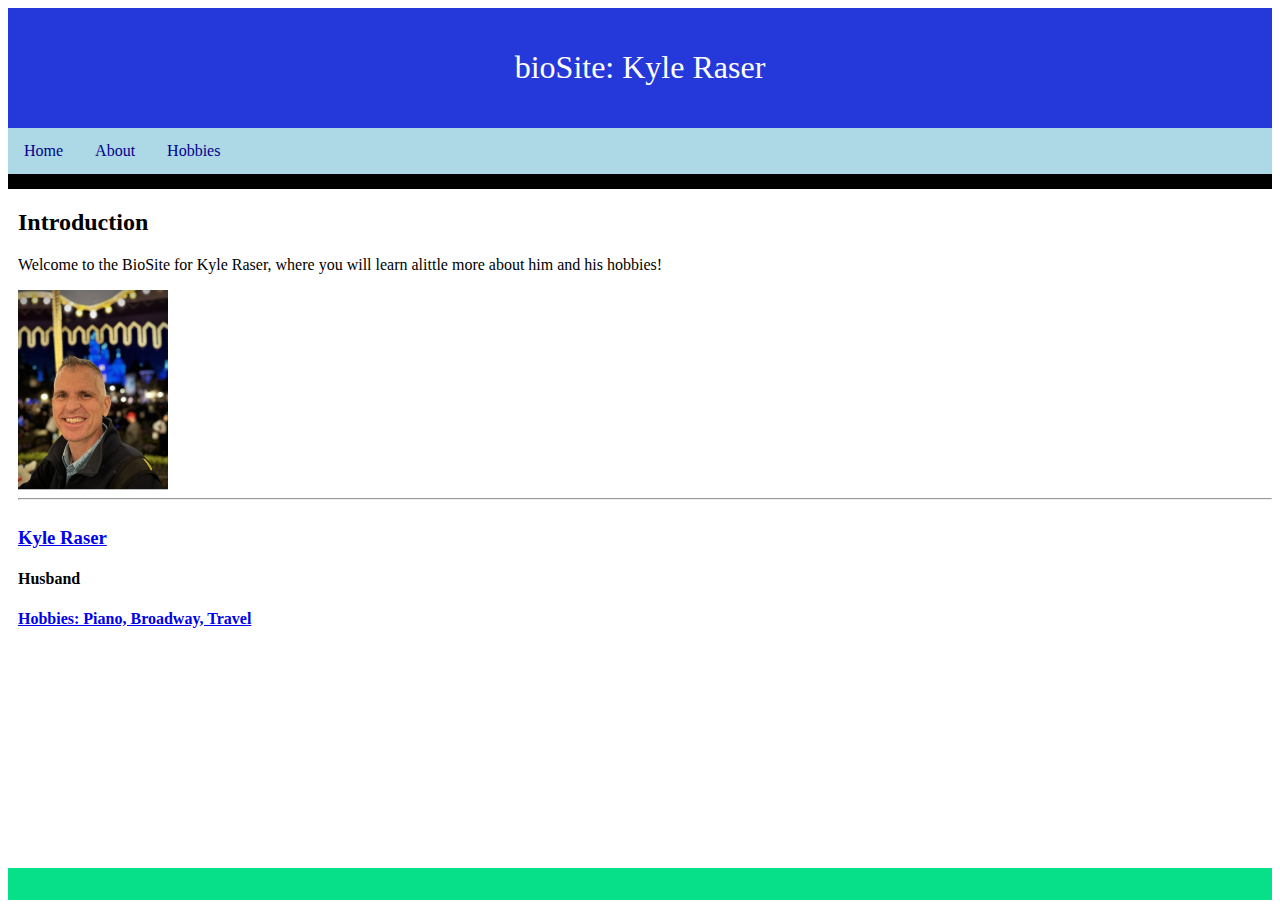
<file: index.html>
<!-- Brandon Hackett: bioSite Project -->
<!DOCTYPE html>
<html lang="en">
<head>
    <title>Brandon Hackett's bioSite Landing Page</title>
    <link rel="stylesheet" href="./site.css" type="text/css">  
</head>
<body>
<header>
    <h1>bioSite: Kyle Raser</h1>
</header>

<div id="navbar">
    <a href="./index.html">Home</a>
    <a href="./about.html">About</a>
    <a href="./hobbies.html">Hobbies</a>
</div>

<div class="container">
    <Div id="intro"><h2>Introduction</h2>
        <p>Welcome to the BioSite for Kyle Raser, where you will learn alittle more about him and his hobbies!</p>
        </Div>
   
    <img src="./images/kyleProfile.jpg" alt="Your Image" class="image">
<hr style="clear:both"> 
</div>
    
    <div class="text"> <h3><a href="./about.html">Kyle Raser</a></H3>
        <h4>Husband</h4>
        <h4><a href="./hobbies.html" >Hobbies: Piano, Broadway, Travel</h4></a>

    </div>

    <footer>
        <p></p>
    </footer>
</body>
</file>
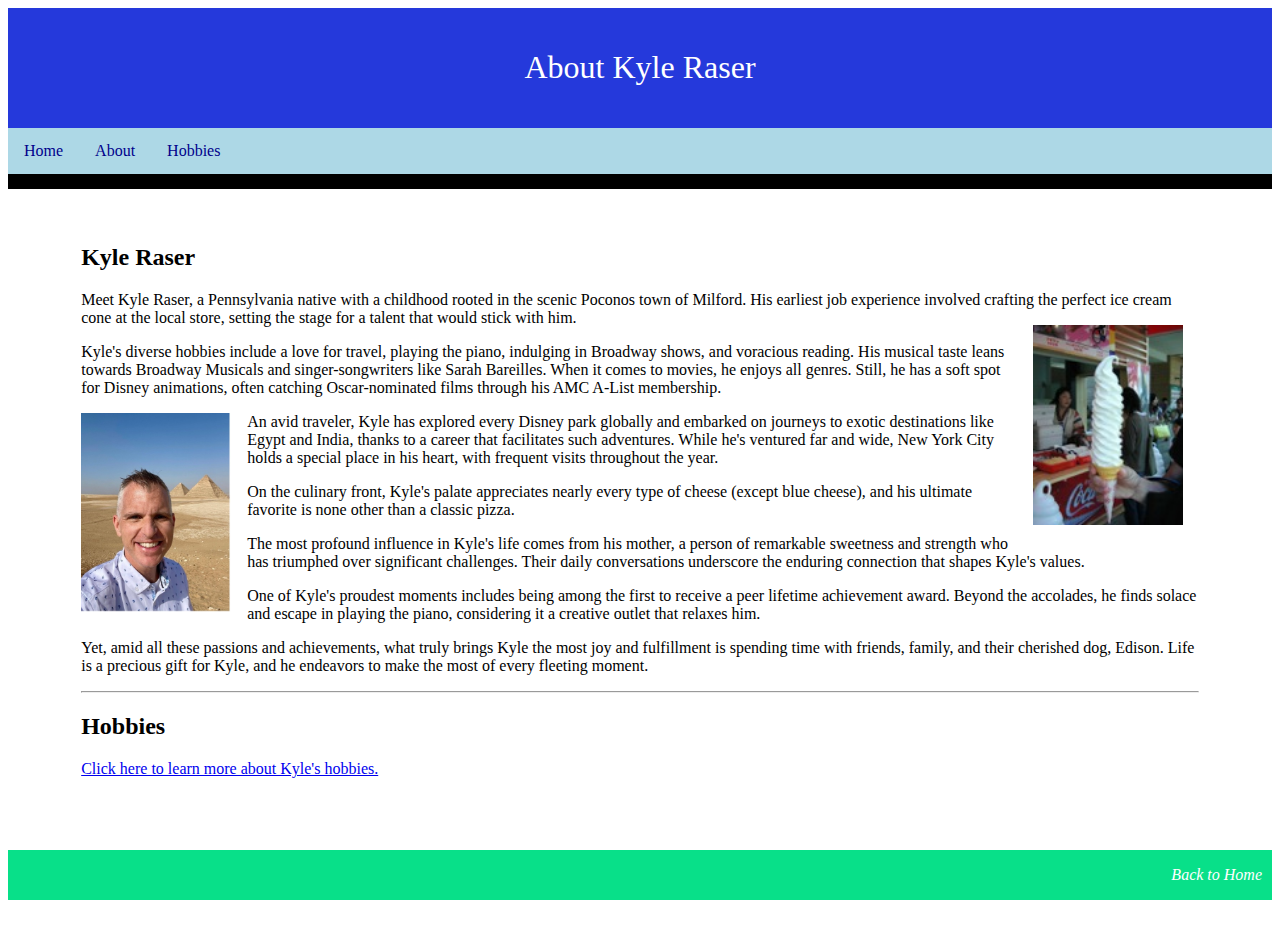
<file: about.html>
<!-- Brandon Hackett: bioSite Project About Page -->
<!DOCTYPE html>
<html lang="en">
<head>
    <title>Brandon Hackett's bioSite Landing Page</title>
    <link rel="stylesheet" href="./site.css" type="text/css">  
</head>

<header>
    <h1>About Kyle Raser</h1>
</header>

<div id="navbar">
    <a href="./index.html">Home</a>
    <a href="./about.html">About</a>
    <a href="./hobbies.html">Hobbies</a>
</div>
<body>
<div id="container">
<h2>Kyle Raser</h2>
<p>Meet Kyle Raser, a Pennsylvania native with a childhood rooted in the scenic Poconos town of Milford. His earliest job experience involved crafting the perfect ice cream cone at the local store, setting the stage for a talent that would stick with him.<img src="./images/IceCream.jpg" alt="" id="aboutimg"></p>
<p>Kyle's diverse hobbies include a love for travel, playing the piano, indulging in Broadway shows, and voracious reading. His musical taste leans towards Broadway Musicals and singer-songwriters like Sarah Bareilles. When it comes to movies, he enjoys all genres. Still, he has a soft spot for Disney animations, often catching Oscar-nominated films through his AMC A-List membership.</p></p><img src="./images/Pyramids.jpg" id="aboutimg2">
<p>An avid traveler, Kyle has explored every Disney park globally and embarked on journeys to exotic destinations like Egypt and India, thanks to a career that facilitates such adventures. While he's ventured far and wide, New York City holds a special place in his heart, with frequent visits throughout the year.
<p>On the culinary front, Kyle's palate appreciates nearly every type of cheese (except blue cheese), and his ultimate favorite is none other than a classic pizza.</p>
<p>The most profound influence in Kyle's life comes from his mother, a person of remarkable sweetness and strength who has triumphed over significant challenges. Their daily conversations underscore the enduring connection that shapes Kyle's values.</p>
<p>One of Kyle's proudest moments includes being among the first to receive a peer lifetime achievement award. Beyond the accolades, he finds solace and escape in playing the piano, considering it a creative outlet that relaxes him.</p>
<p>Yet, amid all these passions and achievements, what truly brings Kyle the most joy and fulfillment is spending time with friends, family, and their cherished dog, Edison. Life is a precious gift for Kyle, and he endeavors to make the most of every fleeting moment.</p>




<hr>
<div id="hobbiesImg">
<h2>Hobbies</h2>
<a href="./hobbies.html"> Click here to learn more about Kyle's hobbies.</a>
</div>
</div>
<br>
<hr>
<footer>
    <p><a href="./index.html"> Back to Home</a></p>
</footer>
</body>
</file>
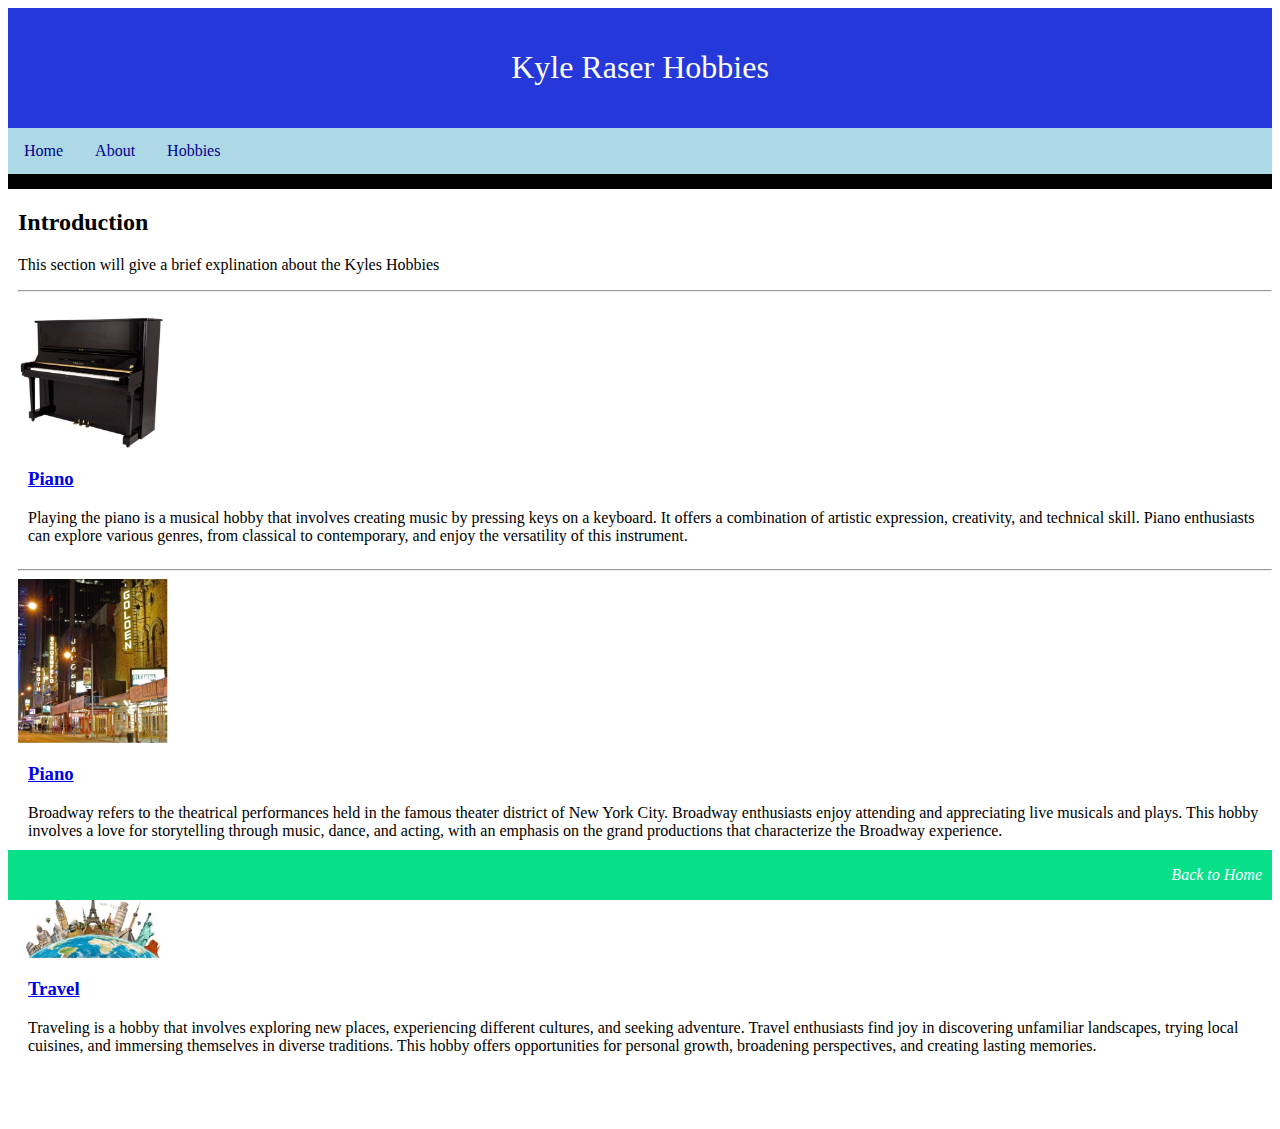
<file: hobbies.html>
<!-- Brandon Hackett: bioSite Project Hobbies Page -->
<!DOCTYPE html>
<html lang="en">
<head>
    <title>Brandon Hackett's bioSite Landing Page</title>
    <link rel="stylesheet" href="./site.css" type="text/css">  
</head>


<header>
    <h1>Kyle Raser Hobbies</h1>
</header>

<div id="navbar">
    <a href="./index.html">Home</a>
    <a href="./about.html">About</a>
    <a href="./hobbies.html">Hobbies</a>
</div>
<body>
    

<div class="container">
    <Div id="intro"><h2>Introduction</h2>
        <p>This section will give a brief explination about the Kyles Hobbies </p>
        </Div>
    <hr>
    <img src="./images/piano.jpg" alt="Your Image" class="image">
    <div class="text"> <h3><a href="https://www.steinway.com/pianos/steinway">Piano</a></H3>
        <p>Playing the piano is a musical hobby that involves creating music by pressing keys on a keyboard. It offers a combination of artistic expression, creativity, and technical skill. Piano enthusiasts can explore various genres, from classical to contemporary, and enjoy the versatility of this instrument.</p>
    </div>
    <hr>
    <img src="./images/broadway.jpg" alt="Your Image" class="image">
    <div class="text"> <h3><a href="https://playbill.com">Piano</a></H3>
        <p>Broadway refers to the theatrical performances held in the famous theater district of New York City. Broadway enthusiasts enjoy attending and appreciating live musicals and plays. This hobby involves a love for storytelling through music, dance, and acting, with an emphasis on the grand productions that characterize the Broadway experience.</p>
    </div>
    <hr>
    <img src="./images/Teavel.jpg" alt="Your Image" class="image">
    <div class="text"> <h3><a href="https://www.adventuresbydisney.com">Travel</a></H3>
        <p>Traveling is a hobby that involves exploring new places, experiencing different cultures, and seeking adventure. Travel enthusiasts find joy in discovering unfamiliar landscapes, trying local cuisines, and immersing themselves in diverse traditions. This hobby offers opportunities for personal growth, broadening perspectives, and creating lasting memories.</p>
    </div>

</div>
<footer>
    <p><a href="./index.html"> Back to Home</a></p>
</footer>
</body>
</file>
<file: site.css>
header {
    background-color:  rgb(37, 57, 219);
    color: white;
    padding: 20px;
    text-align: center;
}

h1 {
    font-weight: 400;
}

#navbar {
    overflow:hidden;
    background-color: lightblue;
    border-bottom-color: black;
    border-bottom-width: 15px;
    border-bottom-style: solid;
}

#navbar a {
    float: left;
    display: block;
    color: darkblue;
    text-align: center;
    padding: 14px 16px;
    text-decoration: none;
}
#navbar a:hover {
    background-color: rgb(105,245,236) ;
    color: red;
}

 
#container {
    margin-top: 2%;
    margin-left: 5%;
    margin-right: 5%;
    margin-bottom: 5%;
    padding: 10px;
    position: relative;

}

footer {
    background-color: rgb(8 , 224, 137);
    position: sticky;
    float: center ;
    bottom: 0;
    width: 100%;
    margin-top: auto;


}

footer p {
    float: right;
    color: white;
    font-weight: 400;
    padding-right: 10px;
    font-style: italic;
}

footer a {
    text-decoration: none;
    color: white;
}

footer a:hover {
    text-decoration: underline;
}

.container {
    position: relative;
    text-align: left; /* Center the text horizontally */
    padding-left: 10px;
}

/* Style for the image */
.image {
    width: 150px; /* Adjust the width as needed */
    height: auto; /* Maintain aspect ratio */
    display: inline-block;
    vertical-align: middle; /* Center the image vertically */
}

/* Style for the text */
.text {
    display: inline-block;
    vertical-align: middle; /* Center the text vertically */
    margin-left: 10px;
}

#aboutimg {
    width: 150px; /* Adjust the width as needed */
    height: auto; /* Maintain aspect ratio */
   padding: 1em ;
    vertical-align: top; /* Center the image vertically */
    float: right ;
}

#aboutimg2 {
    width: 150px; /* Adjust the width as needed */
    height: auto; /* Maintain aspect ratio */
   
    vertical-align: middle; /* Center the image vertically */
    float: left ;
    padding-right: 1em;
}
#hobbiesImg a {
    white-space: nowrap;
}

body {
    min-height: 100vh;
    display: flex;
    flex-direction: column;
}
</file>
